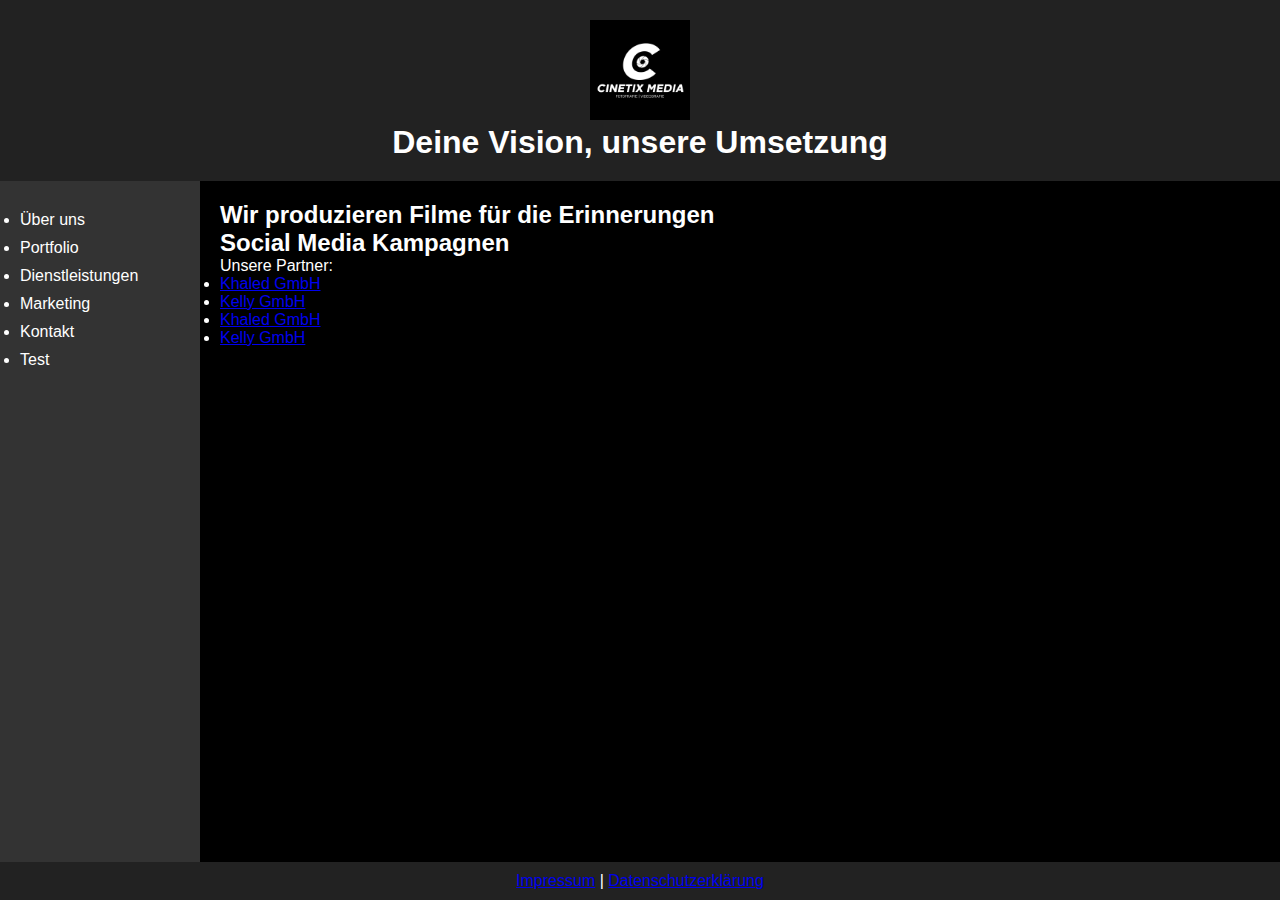
<file: index.html>
<!DOCTYPE html>
<html lang="de">

<head>
    <meta charset="utf-8">
    <meta name="viewport" content="width=device-width, initial-scale=1.0">
    <title>Cinetix Media</title>
    <link rel="stylesheet" href="stylers.css">
</head>

<body>

    <header>
        <img src="Logo.jpg" alt="Logo Cinetix Media" width="100">
        <h1>Deine Vision, unsere Umsetzung</h1>
    </header>

    <div class="container">
        <nav>
            <ul>
                <li><a href="über uns.html">Über uns</a></li>
                <li><a href="Portfolio.html">Portfolio</a></li>
                <li><a href="Dienstleistungen.html">Dienstleistungen</a></li>
                <li><a href="Marketing.html">Marketing</a></li>
                <li><a href="contact.html">Kontakt</a></li>
                <li><a href="testers.html">Test</a></li>
            </ul>
        </nav>

        <main>
            <h2>Wir produzieren Filme für die Erinnerungen</h2>
            <h2>Social Media Kampagnen</h2>
            <p>Unsere Partner:</p>
            <ul>
                <li><a href="#apple-notebooks">Khaled GmbH</a></li>
                <li><a href="#Dell">Kelly GmbH</a></li>
                <li><a href="#apple-tablets">Khaled GmbH</a></li>
                <li><a href="#samsung-tablet">Kelly GmbH</a></li>
            </ul>
        </main>
    </div>

    <footer>
        <a href="Impressum.html">Impressum</a> | 
        <a href="Datenschutz.html">Datenschutzerklärung</a>
    </footer>

</body>

</html>
</file>
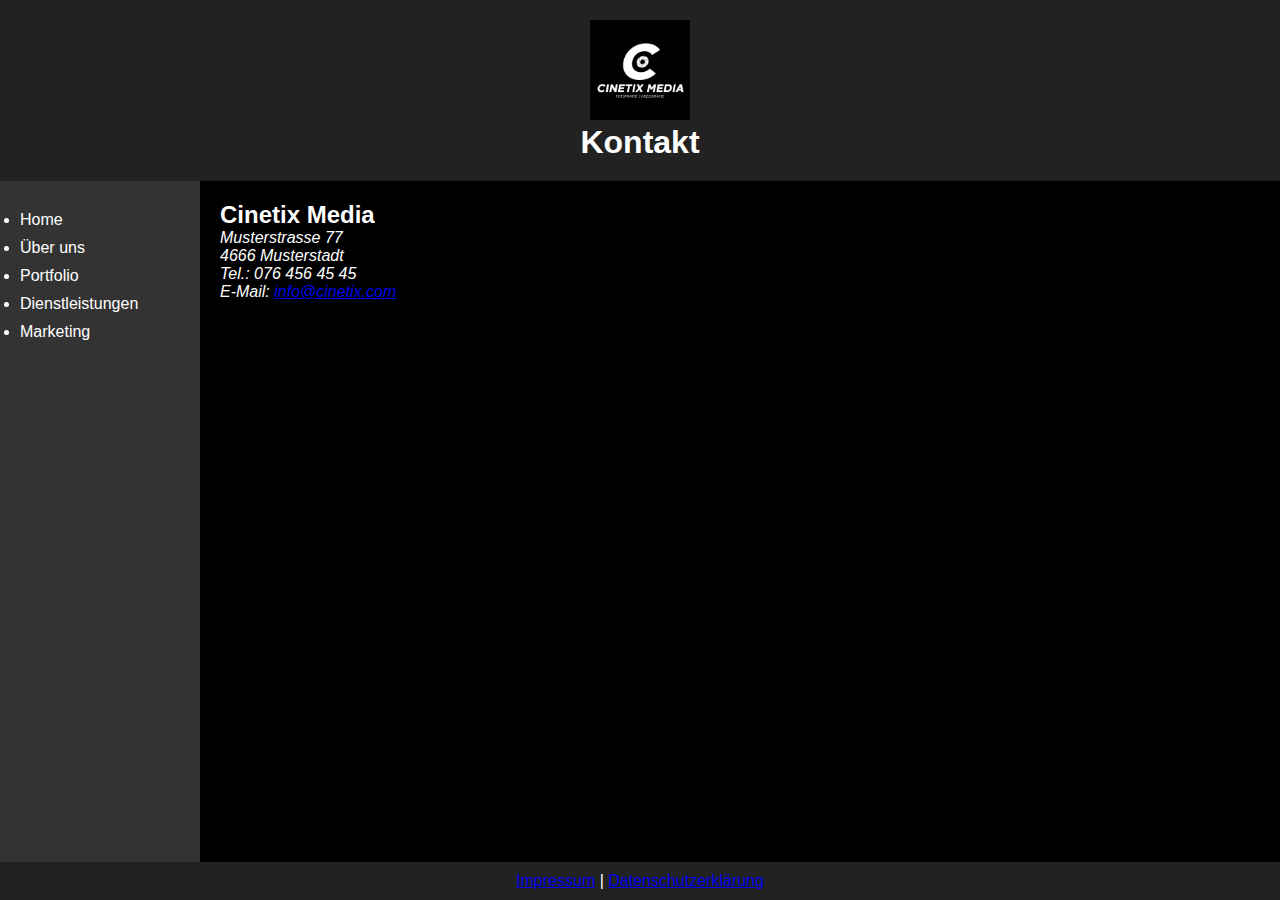
<file: contact.html>
<!DOCTYPE html>
<html lang="de">

<head>
    <meta charset="utf-8">
    <meta name="viewport" content="width=device-width, initial-scale=1.0">
    <title>Kontakt</title>
    <link rel="stylesheet" href="stylers.css">
</head>

<body>

    <header>
        <img src="Logo.jpg" alt="Logo Cinetix Media" width="100">
        <h1>Kontakt</h1>
    </header>

    <div class="container">
        <nav>
            <ul>
                <li><a href="index.html">Home</a></li>
                <li><a href="über uns.html">Über uns</a></li>
                <li><a href="Portfolio.html">Portfolio</a></li>
                <li><a href="Dienstleistungen.html">Dienstleistungen</a></li>
                <li><a href="Marketing.html">Marketing</a></li>
                
            </ul>
        </nav>

        <main>
            <h2>Cinetix Media</h2>
            <address>
                Musterstrasse 77 <br>
                4666 Musterstadt <br>
                Tel.: 076 456 45 45 <br>
                E-Mail: <a href="mailto:info@cinetix.com">info@cinetix.com</a>
            </address>
        </main>
    </div>

    <footer>
        <a href="Impressum.html">Impressum</a> | 
        <a href="Datenschutz.html">Datenschutzerklärung</a>
    </footer>

</body>

</html>
</file>
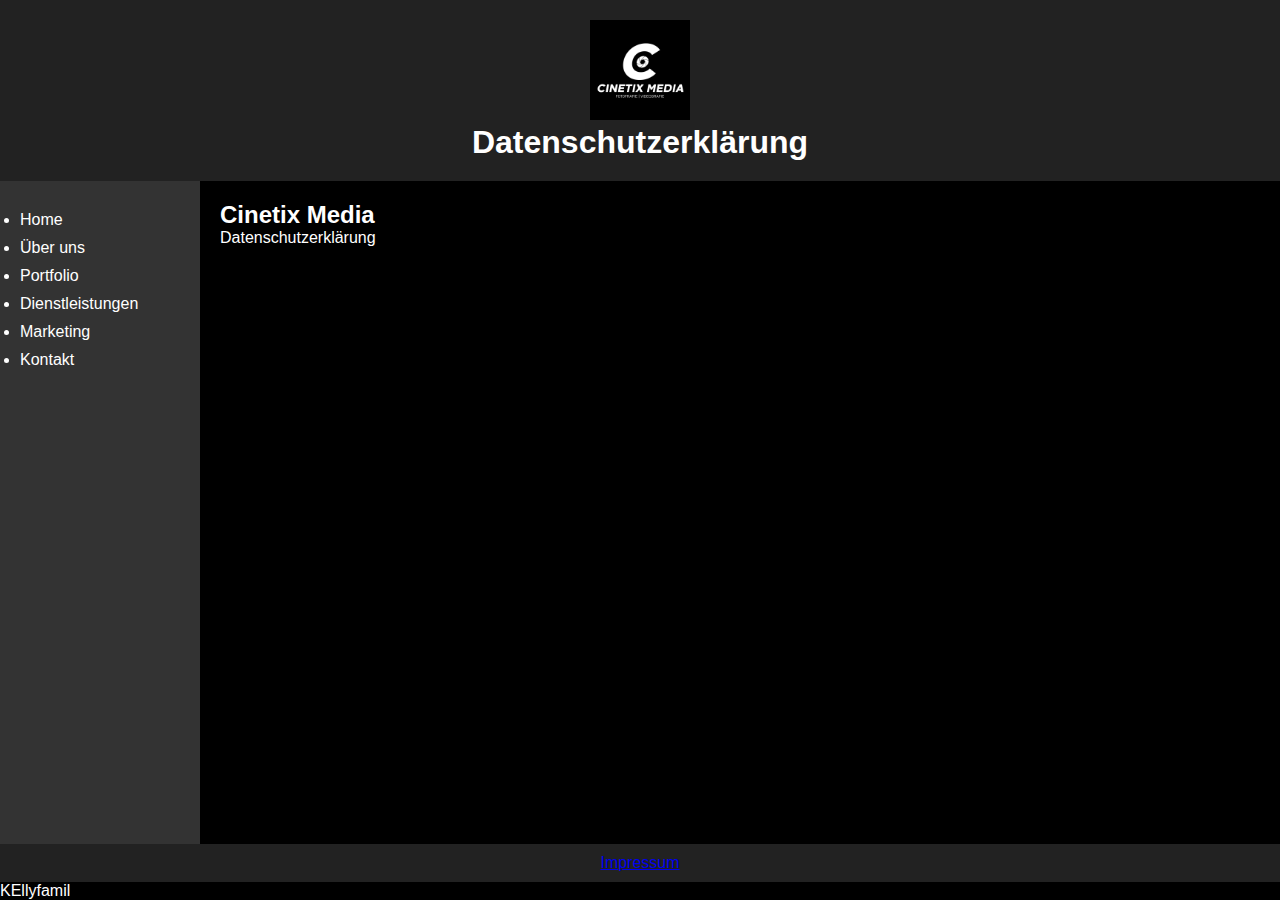
<file: Datenschutz.html>
<!DOCTYPE html>
<html lang="de">

<head>
    <meta charset="utf-8">
    <meta name="viewport" content="width=device-width, initial-scale=1.0">
    <title>Kontakt</title>
    <link rel="stylesheet" href="stylers.css">
</head>

<body>

    <header>
        <img src="Logo.jpg" alt="Logo Cinetix Media" width="100">
        <h1>Datenschutzerklärung</h1>
    </header>

    <div class="container">
        <nav>
            <ul>
                <li><a href="index.html">Home</a></li>
                <li><a href="über uns.html">Über uns</a></li>
                <li><a href="Portfolio.html">Portfolio</a></li>
                <li><a href="Dienstleistungen.html">Dienstleistungen</a></li>
                <li><a href="Marketing.html">Marketing</a></li>
                <li><a href="contact.html">Kontakt</a></li>
            </ul>
        </nav>

        <main>
            <h2>Cinetix Media</h2>
            Datenschutzerklärung
        </main>
    </div>

    <footer>
        <a href="Impressum.html">Impressum</a>  
    </footer>

</body>

  KEllyfamil  
</html>
</file>
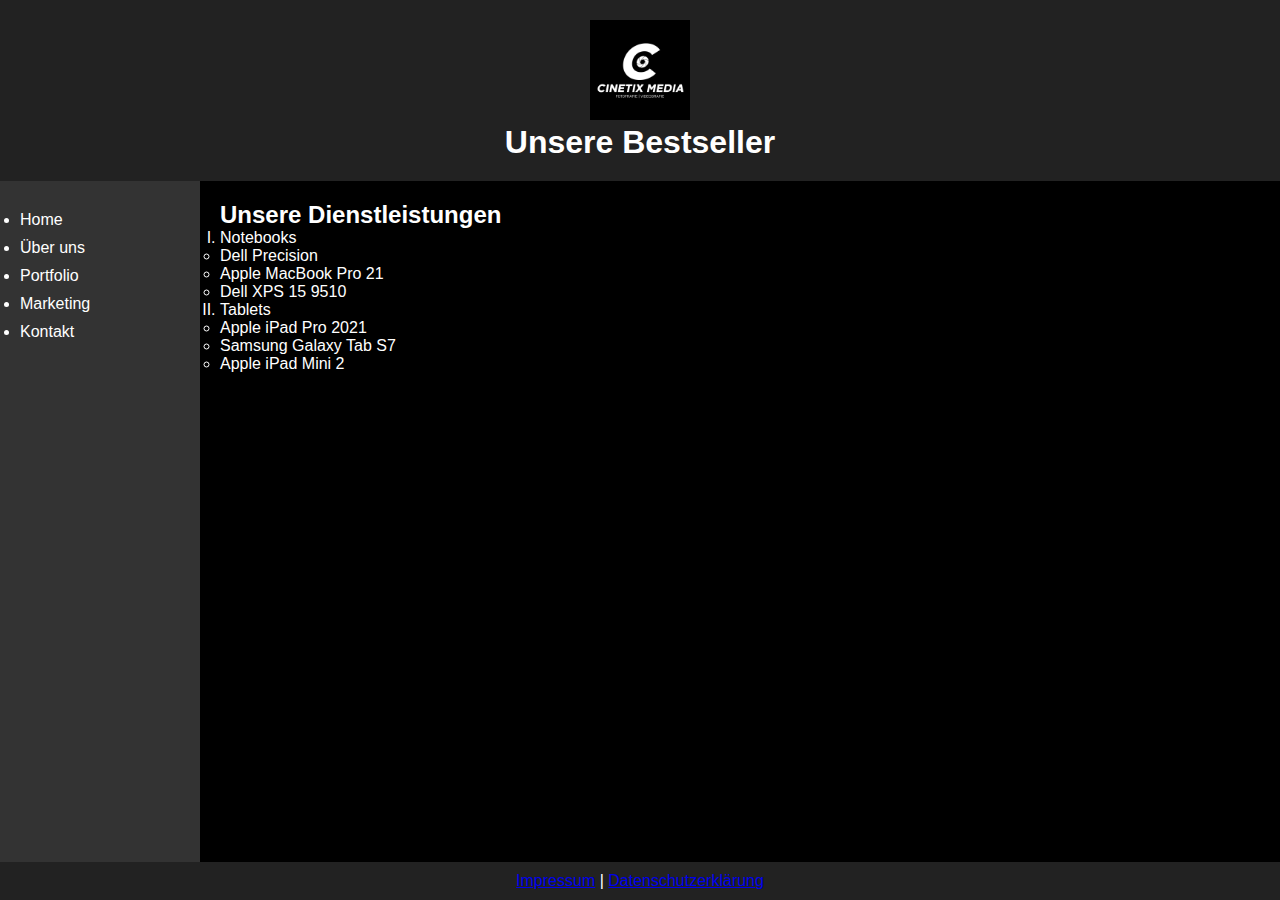
<file: Dienstleistungen.html>
<!DOCTYPE html>
<html lang="de">

<head>
    <meta charset="UTF-8">
    <meta name="viewport" content="width=device-width, initial-scale=1.0">
    <title>Bestseller</title>
    <link rel="stylesheet" href="stylers.css">
</head>

<body>

    <header>
        <img src="Logo.jpg" alt="Logo Cinetix Media" width="100">
        <h1>Unsere Bestseller</h1>
    </header>

    <div class="container">
        <nav>
            <ul>
                <li><a href="index.html">Home</a></li>
                <li><a href="über uns.html">Über uns</a></li>
                <li><a href="Portfolio.html">Portfolio</a></li>
                <li><a href="Marketing.html">Marketing</a></li>
                <li><a href="contact.html">Kontakt</a></li>
            </ul>
        </nav>

        <main>
            <h2>Unsere Dienstleistungen</h2>

            <ol type="I">
                <li>Notebooks</li>
                <ul>
                    <li>Dell Precision</li>
                    <li>Apple MacBook Pro 21</li>
                    <li>Dell XPS 15 9510</li>
                </ul>

                <li>Tablets</li>
                <ul>
                    <li>Apple iPad Pro 2021</li>
                    <li>Samsung Galaxy Tab S7</li>
                    <li>Apple iPad Mini 2</li>
                </ul>
            </ol>
        </main>
    </div>

    <footer>
        <a href="Impressum.html">Impressum</a> | 
        <a href="Datenschutz.html">Datenschutzerklärung</a>
    </footer>
</file>
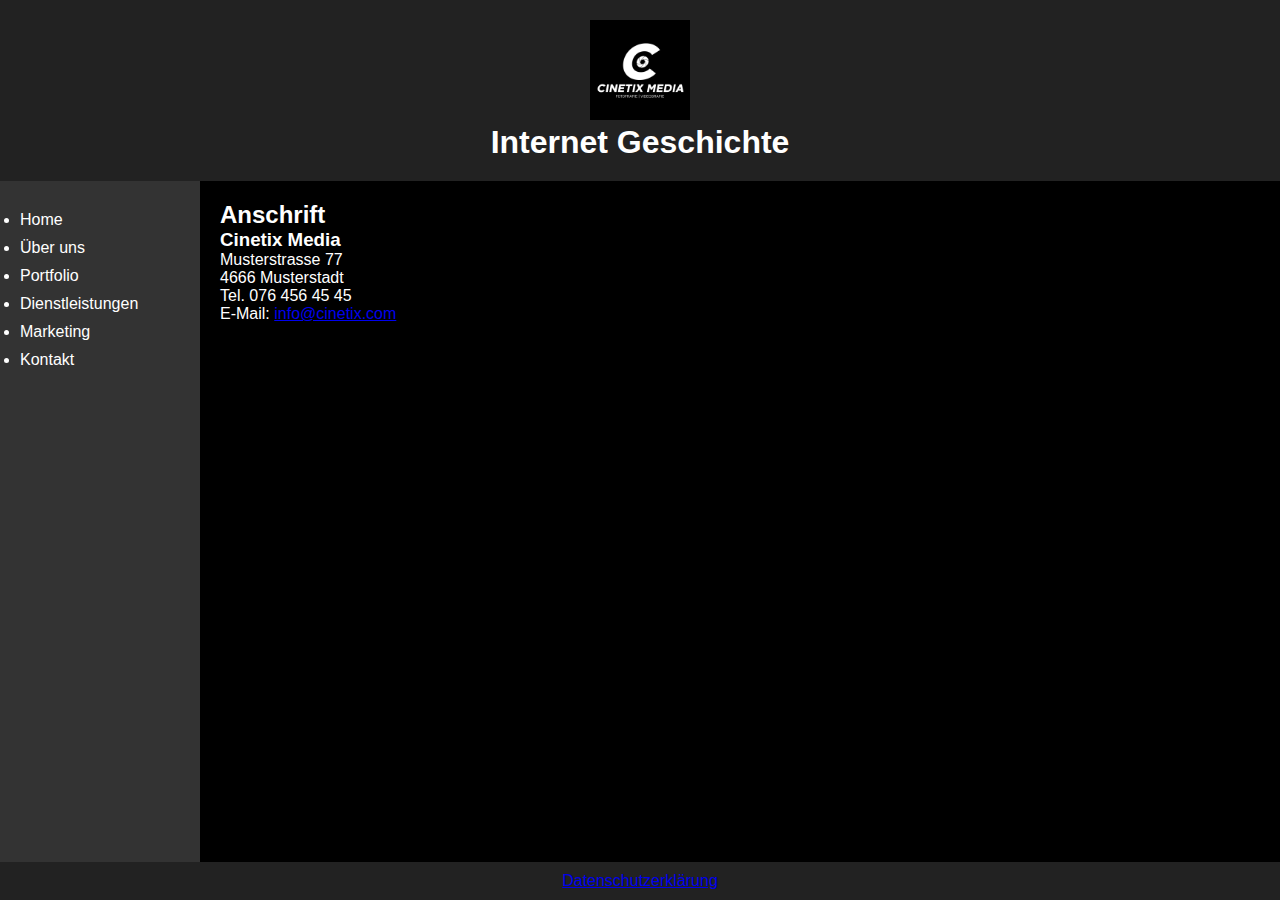
<file: Impressum.html>
<!DOCTYPE html>
<html lang="de">

<head>
    <meta charset="utf-8">
    <meta name="viewport" content="width=device-width, initial-scale=1.0">
    <title>Internet Geschichte</title>
    <link rel="stylesheet" href="stylers.css">
</head>

<body>

    <header>
        <img src="Logo.jpg" alt="Logo Cinetix Media" width="100">
        <h1>Internet Geschichte</h1>
    </header>

    <div class="container">
        <nav>
            <ul>
                <li><a href="index.html">Home</a></li>
                <li><a href="über uns.html">Über uns</a></li>
                <li><a href="Portfolio.html">Portfolio</a></li>
                <li><a href="Dienstleistungen.html">Dienstleistungen</a></li>
                <li><a href="Marketing.html">Marketing</a></li>
                <li><a href="contact.html">Kontakt</a></li>
            </ul>
        </nav>

        <main>
            <h2>Anschrift</h2>
            <h3 class="highlight">Cinetix Media</h3>
            <p>
                Musterstrasse 77 <br>
                4666 Musterstadt <br>
                Tel. 076 456 45 45 <br>
                E-Mail: <a href="mailto:info@cinetix.com">info@cinetix.com</a>
            </p>
        </main>
    </div>

    <footer>
        <a href="Datenschutz.html">Datenschutzerklärung</a>
    </footer>

</body>

</html>
</file>
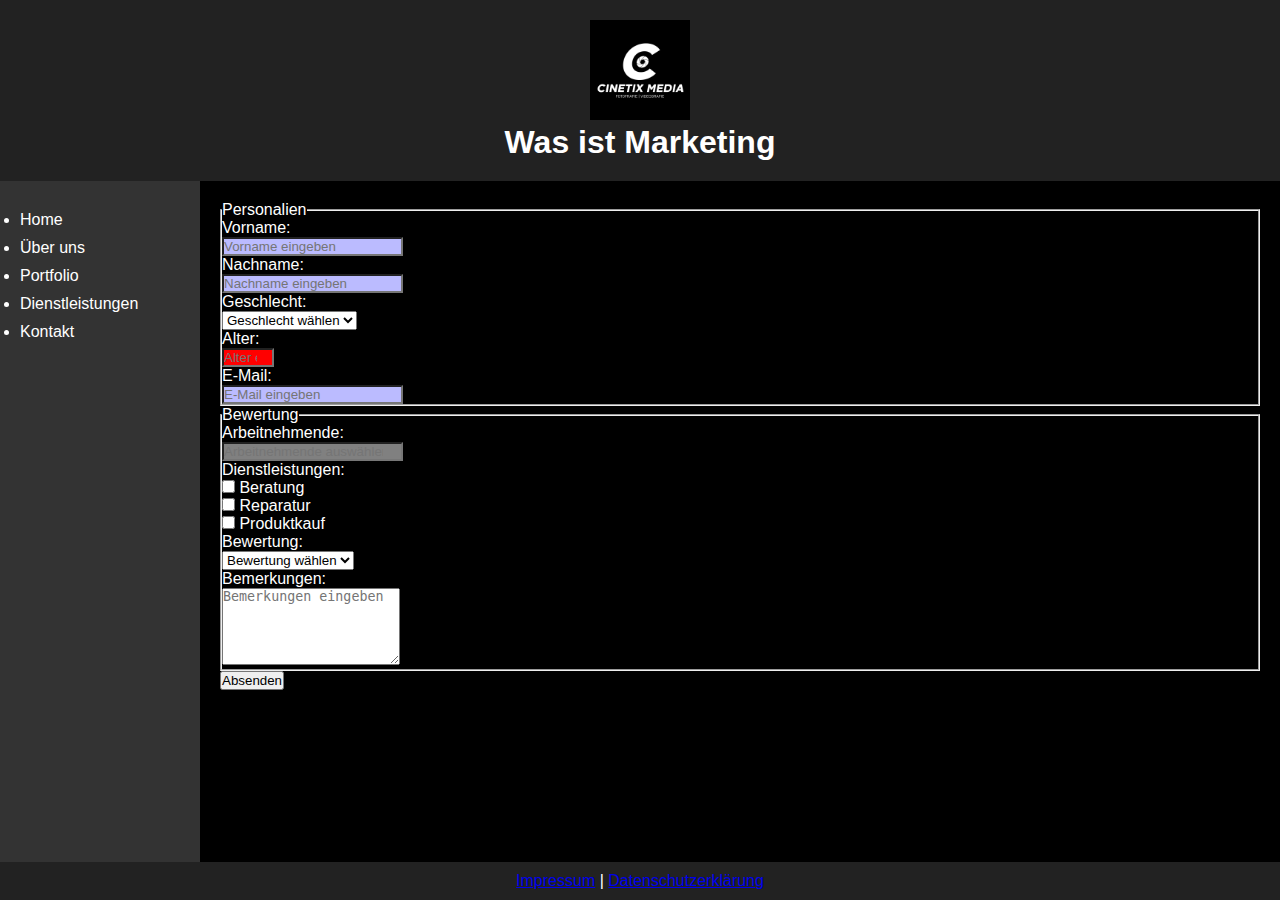
<file: Marketing.html>
<!DOCTYPE html>
<html lang="de">

<head>
    <meta charset="UTF-8">
    <meta name="viewport" content="width=device-width, initial-scale=1.0">
    <title>Arbeitnehmende</title>
    <link rel="stylesheet" href="stylers.css">
</head>

<body>

    <header>
        <img src="Logo.jpg" alt="Logo Cinetix Media" width="100">
        <h1>Was ist Marketing</h1>
    </header>

    <div class="container">
        <nav>
            <ul>
                <li><a href="index.html">Home</a></li>
                <li><a href="über uns.html">Über uns</a></li>
                <li><a href="Portfolio.html">Portfolio</a></li>
                <li><a href="Dienstleistungen.html">Dienstleistungen</a></li>
                <li><a href="contact.html">Kontakt</a></li>
            </ul>
        </nav>

        <main>
            <form>
                <fieldset>
                    <legend>Personalien</legend>

                    <label for="Vorname">Vorname:</label>
                    <input type="text" id="Vorname" name="Vorname" placeholder="Vorname eingeben" required>

                    <label for="Nachname">Nachname:</label>
                    <input type="text" id="Nachname" name="Nachname" placeholder="Nachname eingeben" required>

                    <label for="Geschlecht">Geschlecht:</label>
                    <select id="Geschlecht" name="Geschlecht" required>
                        <option value="">Geschlecht wählen</option>
                        <option value="weiblich">Weiblich</option>
                        <option value="männlich">Männlich</option>
                        <option value="anderes">Anderes</option>
                    </select>

                    <label for="Alter">Alter:</label>
                    <input type="number" id="Alter" name="Alter" min="18" max="99" placeholder="Alter eingeben" required>

                    <label for="Email">E-Mail:</label>
                    <input type="email" id="Email" name="Email" placeholder="E-Mail eingeben" required>
                </fieldset>

                <fieldset>
                    <legend>Bewertung</legend>

                    <label for="Arbeitnehmender">Arbeitnehmende:</label>
                    <input list="Arbeitnehmende" id="Arbeitnehmender" name="Arbeitnehmender"
                        placeholder="Arbeitnehmende auswählen" required>
                    <datalist id="Arbeitnehmende">
                        <option value="John Smith">Verkauf</option>
                        <option value="Ella Harper">Verkauf</option>
                        <option value="Charles Jackson">Verkauf</option>
                        <option value="Wendy Smith">Lager</option>
                        <option value="Anna Harper">Lager</option>
                        <option value="Olivia Mason">Lager</option>
                    </datalist>

                    <p>Dienstleistungen:</p>
                    <label><input type="checkbox" name="dienstleistungen" value="Beratung"> Beratung</label>
                    <label><input type="checkbox" name="dienstleistungen" value="Reparatur"> Reparatur</label>
                    <label><input type="checkbox" name="dienstleistungen" value="Produktkauf"> Produktkauf</label>

                    <label for="Bewertung">Bewertung:</label>
                    <select id="Bewertung" name="Bewertung" required>
                        <option value="">Bewertung wählen</option>
                        <option value="Sehr gut">Sehr gut</option>
                        <option value="Gut">Gut</option>
                        <option value="Durchschnitt">Durchschnitt</option>
                        <option value="Schlecht">Schlecht</option>
                    </select>

                    <label for="Bemerkungen">Bemerkungen:</label>
                    <textarea id="Bemerkungen" name="Bemerkungen" rows="5" placeholder="Bemerkungen eingeben"></textarea>
                </fieldset>

                <button type="submit">Absenden</button>
            </form>
        </main>
    </div>

    <footer>
        <a href="Impressum.html">Impressum</a> | 
        <a href="Datenschutz.html">Datenschutzerklärung</a>
    </footer>

</body>

</html>
</file>
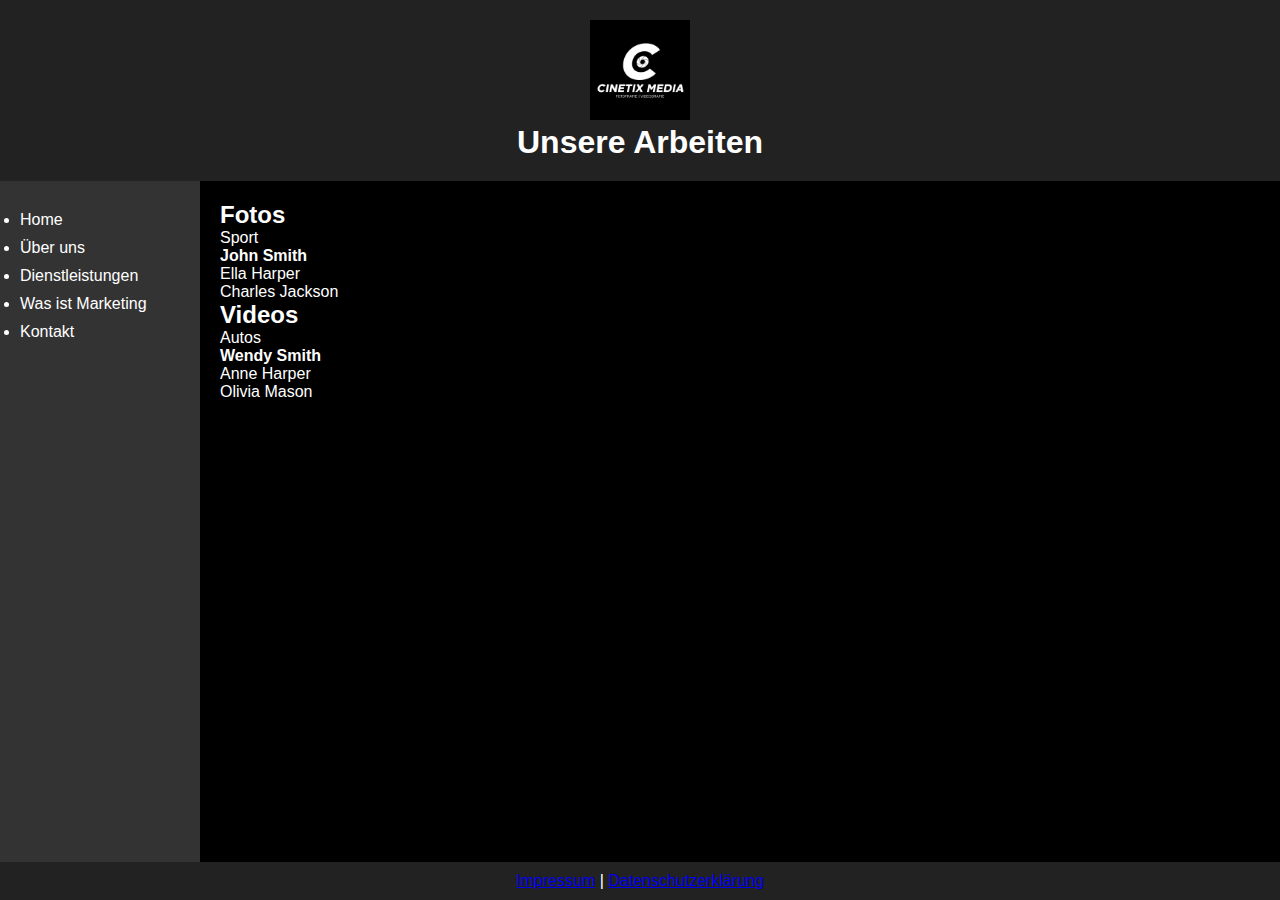
<file: Portfolio.html>
<!DOCTYPE html>
<html lang="de">

<head>
    <meta charset="UTF-8">
    <meta name="viewport" content="width=device-width, initial-scale=1.0">
    <title>Unsere Arbeiten</title>
    <link rel="stylesheet" href="stylers.css">
</head>

<body>

    <header>
        <img src="Logo.jpg" alt="Logo Cinetix Media" width="100">
        <h1>Unsere Arbeiten</h1>
    </header>
    <div class="container">
    <nav>
        <ul>
            <li><a href="index.html">Home</a></li>
            <li><a href="über uns.html">Über uns</a></li>
            <li><a href="Dienstleistungen.html">Dienstleistungen</a></li>
            <li><a href="Marketing.html">Was ist Marketing</a></li>
            <li><a href="contact.html">Kontakt</a></li>
        </ul>
    </nav>

    <main>
        <section>
            <h2>Fotos</h2>
            <dl>
                <dt>Sport</dt>
                <dd>
                    <strong>John Smith</strong><br>
                    Ella Harper<br>
                    Charles Jackson
                </dd>
            </dl>
        </section>

        <section>
            <h2>Videos</h2>
            <dl>
                <dt>Autos</dt>
                <dd>
                    <strong>Wendy Smith</strong><br>
                    Anne Harper<br>
                    Olivia Mason
                </dd>
            </dl>
        </section>
    </main>
</div>
    <footer>
        <a href="Impressum.html">Impressum</a> | 
        <a href="Datenschutz.html">Datenschutzerklärung</a>
    </footer>

</body>

</html>
</file>
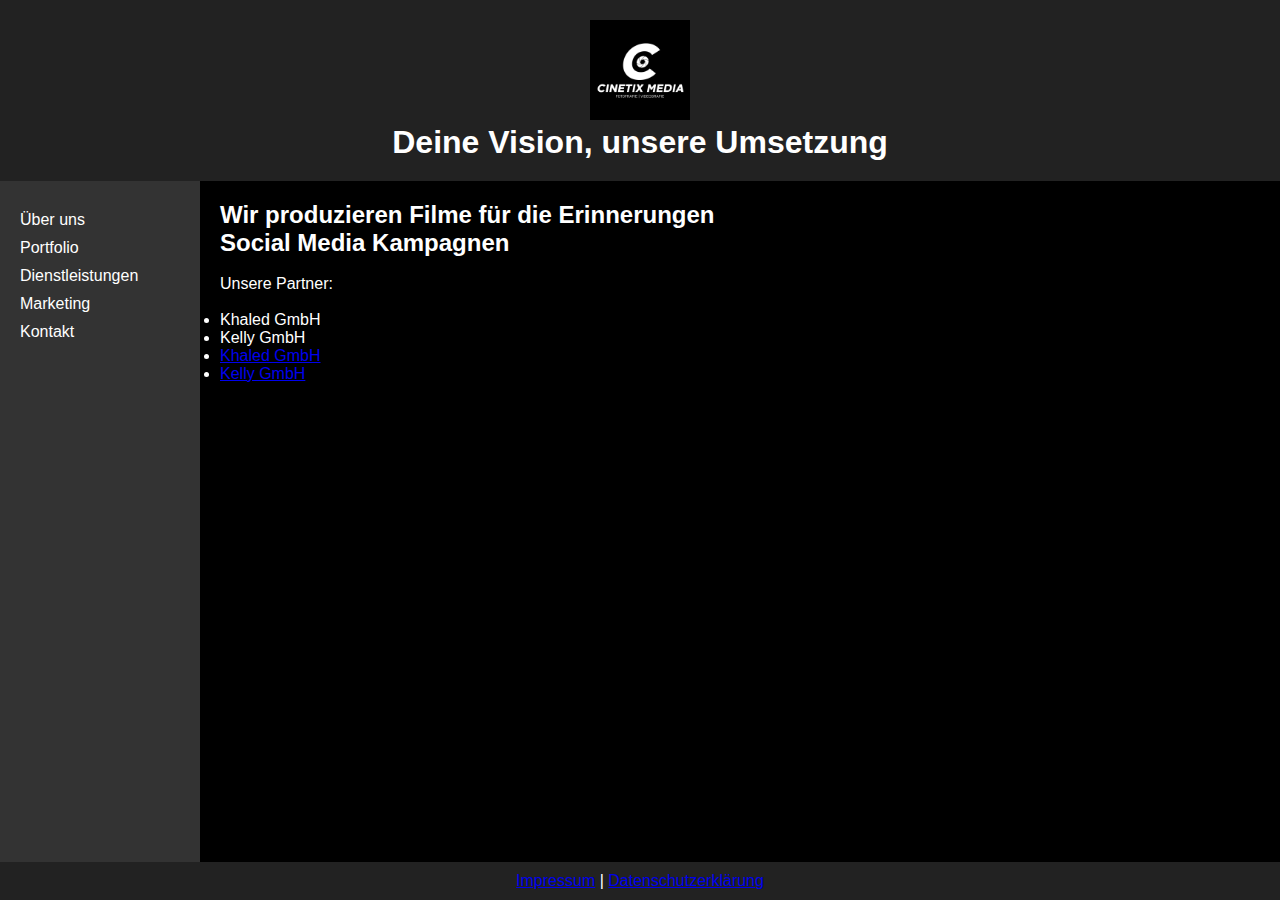
<file: testers.html>
<!DOCTYPE html>
<html lang="de">

<head>
    <meta charset="utf-8">
    <meta name="viewport" content="width=device-width, initial-scale=1.0">
    <title>Cinetix Media</title>
    <link rel="stylesheet" href="stylers.css">
    
</head>

<body>

    <header>
        <img src="Logo.jpg" alt="Logo Cinetix Media" width="100">
        <h1>Deine Vision, unsere Umsetzung</h1>
    </header>

    <div class="container">
        <nav>
            <a href="über uns.html">Über uns</a>
            <a href="Portfolio.html">Portfolio</a>
            <a href="Dienstleistungen.html">Dienstleistungen</a>
            <a href="Marketing.html">Marketing</a>
            <a href="contact.html">Kontakt</a>
        </nav>

        <main>
            <h2>Wir produzieren Filme für die Erinnerungen</h2>
            <h2>Social Media Kampagnen</h2>
            <br>
            <p>Unsere Partner:</p>
            <br>
            <ul>
                <li>Khaled GmbH</a></li>
                <li>Kelly GmbH</a></li>
                <li><a href="#apple-tablets">Khaled GmbH</a></li>
                <li><a href="#samsung-tablet">Kelly GmbH</a></li>
            </ul>
        </main>
    </div>

    <footer>
        <a href="Impressum.html">Impressum</a> | 
        <a href="Datenschutz.html">Datenschutzerklärung</a>
    </footer>

</body>

</html>
</file>
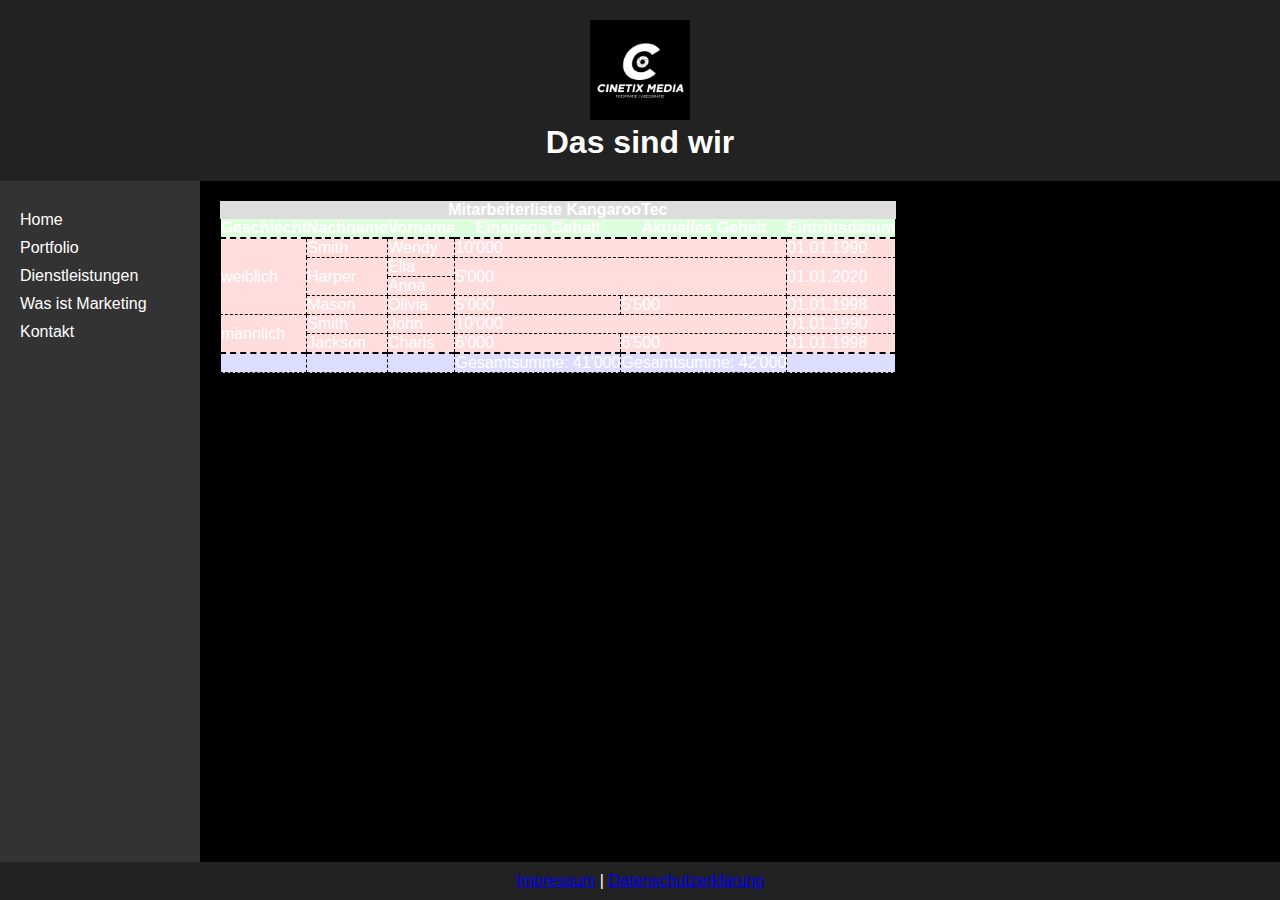
<file: über uns.html>
<!DOCTYPE html>
<html lang="de">

<head>
    <meta charset="utf-8">
    <meta name="viewport" content="width=device-width, initial-scale=1.0">
    <title>Arbeitnehmende</title>
    <link rel="stylesheet" href="stylers.css">
</head>

<body>

    <header>
        <img src="Logo.jpg" alt="Logo Cinetix Media" width="100">
        <h1>Das sind wir</h1>
    </header>

    <div class="container">
        <nav>
            <a href="index.html">Home</a>
            <a href="Portfolio.html">Portfolio</a>
            <a href="Dienstleistungen.html">Dienstleistungen</a>
            <a href="Marketing.html">Was ist Marketing</a>
            <a href="contact.html">Kontakt</a>
        </nav>

        <main>
            <table>
                <caption class="Titeltabelle">Mitarbeiterliste KangarooTec</caption>
                <thead>
                    <tr class="Tabellehead">
                        <th>Geschlecht</th>
                        <th>Nachname</th>
                        <th>Vorname</th>
                        <th>Einstiegs Gehalt</th>
                        <th>Aktuelles Gehalt</th>
                        <th>Eintrittsdatum</th>
                    </tr>
                </thead>
                <tbody>
                    <tr class="Tabellerot">
                        <td rowspan="4">weiblich</td>
                        <td>Smith</td>
                        <td>Wendy</td>
                        <td colspan="2">10'000</td>
                        <td>01.01.1990</td>
                    </tr>
                    <tr class="Tabellerot">
                        <td rowspan="2">Harper</td>
                        <td>Ella</td>
                        <td colspan="2" rowspan="2">5'000</td>
                        <td rowspan="2">01.01.2020</td>
                    </tr>
                    <tr class="Tabellerot">
                        <td>Anna</td>
                    </tr>
                    <tr class="Tabellerot">
                        <td>Mason</td>
                        <td>Olivia</td>
                        <td>5'000</td>
                        <td>5'500</td>
                        <td>01.01.1998</td>
                    </tr>
                    <tr class="Tabellerot">
                        <td rowspan="2">männlich</td>
                        <td>Smith</td>
                        <td>John</td>
                        <td colspan="2">10'000</td>
                        <td>01.01.1990</td>
                    </tr>
                    <tr class="Tabellerot">
                        <td>Jackson</td>
                        <td>Charls</td>
                        <td>6'000</td>
                        <td>6'500</td>
                        <td>01.01.1998</td>
                    </tr>
                </tbody>
                <tfoot class="Tabelleblau">
                    <tr>
                        <td></td>
                        <td></td>
                        <td></td>
                        <td>Gesamtsumme: 41'000</td>
                        <td>Gesamtsumme: 42'000</td>
                        <td></td>
                    </tr>
                </tfoot>
            </table>
        </main>
    </div>

    <footer>
        <a href="Impressum.html">Impressum</a> | 
        <a href="Datenschutz.html">Datenschutzerklärung</a>
    </footer>

</body>

</html>
</file>
<file: stylers.css>
body {
    background-color: black;  /* Schwarzer Hintergrund */
    color: white;             /* Weiße Schrift */
    font-family: Arial, sans-serif;
    margin: 0;
    padding: 0;
}
/* Basis-Styling */
* {
    margin: 0;
    padding: 0;
    box-sizing: border-box;
}

body {
    background-color: black;
    color: white;
    font-family: Arial, sans-serif;
    display: flex;
    flex-direction: column;
    min-height: 100vh;
}

/* Header */
header {
    background: #222;
    padding: 20px;
    text-align: center;
}

/* Navigation */
nav {
    background: #333;
    padding: 20px;
    width: 200px;
}

nav a {
    display: block;
    color: white;
    text-decoration: none;
    margin: 10px 0;
}

/* Layout */
.container {
    display: flex;
    flex: 1;
}

/* Hauptbereich */
main {
    flex: 1;
    padding: 20px;
}

/* Footer */
footer {
    background: #222;
    text-align: center;
    padding: 10px;
}



a:hover {
      text-transform: uppercase; text-decoration: underline;
}


.fett{
    font-weight: bold;
}

.Tabellerot{
    background-color: #FFDDDD
    ;
}
.Tabelleblau{
    background-color: #DDDDFF;
    border-top: 2px dashed #000000;
}
.Titeltabelle{
    background-color: #DDDDDD;
    font-weight: bold;
}
.Tabellehead{
    background-color:#DDFFDD ;
    border-bottom: 2px dashed #000000;
}
td{
    border:1px dashed #000000;
}
table{
    border-collapse: collapse;
}

input[required] {
    background-color:  #BBBBFF;
}
#Alter:valid {
        background-color: green;
}
#Alter:invalid {
        background-color: red;
}
input[list="Arbeitnehmende"] {
    background-color: gray;
    
}
label {
    display: block;
   
}
</file>
